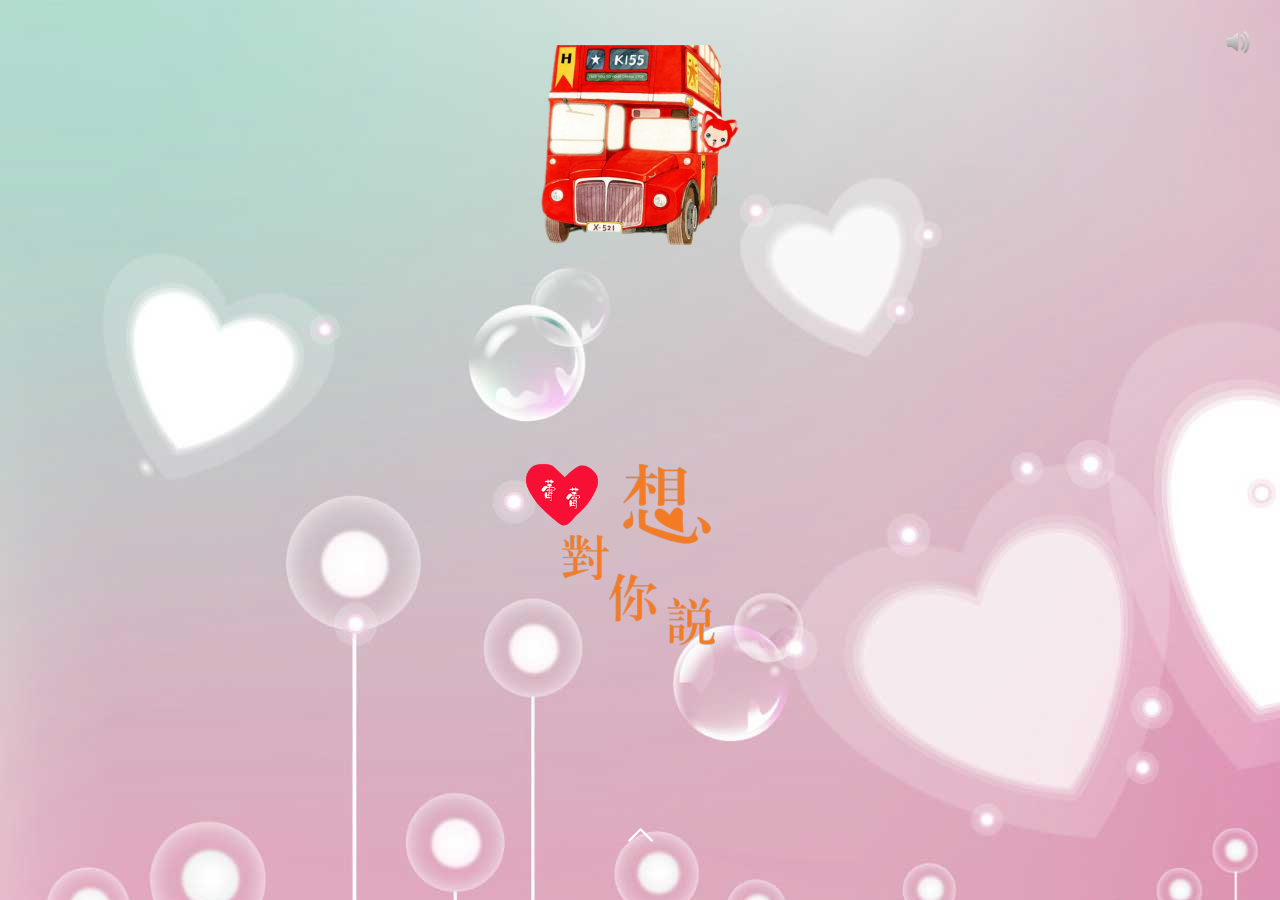
<file: index.html>
<!DOCTYPE html>
<html lang="zh-cn" class="no-js">
	<head>
		<meta http-equiv="Content-Type">
		<meta content="text/html; charset=utf-8">
		<meta charset="utf-8">
		<title>蕾蕾 I ❤ U</title>
		<meta name="viewport" content="initial-scale=1, maximum-scale=1, user-scalable=no">
		<meta name="format-detection" content="telephone=no">
		<meta name="format-detection" content="email=no">
		<link rel="stylesheet" type="text/css" href="css/reset.css" />
		<link rel="stylesheet" type="text/css" href="css/index.css" />
		<link rel="stylesheet" type="text/css" href="css/animations.css" />
		<script src="js/zepto.min.js"></script>
		<script src="js/touch.js"></script>
		<script src="js/music.js"></script>
		<script src="js/index.js"></script>
	</head>
	<body>
		<div>
			<div class="page page-1-1 page-current0 " >
				<div class="wrap">
					<img class="page-1-1-img pt-page-moveFromTop" src="img/page-1-1-img-1.png" />
					<img class="page-1-2-img pt-page-moveFromBottom" src="img/page-1-1-wz-1.png" />
					<img class="icon_up pt-page-moveIconUp" src="img/icon_up.png" />
				</div>
			</div>
			<div class="page page-2-1 hide">
				<div class="wrap">
					<img class="page-2-1-wz hide pt-page-moveFromRight" src="img/page-2-1-wz.png" />
					<img class="page-2-1-img hide pt-page-moveFromLeft" src="img/page-2-1-img.png" />
					<img class="icon_up hide pt-page-moveIconUp" src="img/icon_up.png" />
				</div>
			</div>

			<div class="page page-3-1 hide">
				<div class="wrap">
					<img class="page-3-1-wz hide pt-page-moveFromLeft" src="img/page-3-1-wz.png" />
					<img class="page-3-1-img hide pt-page-flipInTop" src="img/page-3-1-img.png" />
					<img class="page-3-2-wz hide pt-page-moveFromRight" src="img/page-3-2-wz.png" />
					<img class="icon_up hide pt-page-moveIconUp" src="img/icon_up.png" />
				</div>
			</div>
			<!-- page-4-1-wz -->
			<div class="page page-4-1 hide">
				<div class="wrap">
					<img class="page-4-1-wz hide pt-page-moveFromTop" src="img/page-4-1-wz.png" />
					<img class="img_people hide pt-page-moveFromBottom " src="img/page-4-1-img.png" />
					<img class="icon_up hide pt-page-moveIconUp" src="img/icon_up.png" />
				</div>
			</div>
			
			<div class="page page-5-1 hide">
				<div class="wrap">
					<img class="page-5-1-wz hide pt-page-moveFromLeft" src="img/page-5-1-wz.png" />
					<img class="img_people hide pt-page-moveFromRight" src="img/page-5-1-img.png" />
					<img class="icon_up hide pt-page-moveIconUp" src="img/icon_up.png" />
				</div>
			</div>
			<div class="page page-6-1 hide">
				<div class="wrap">
					<img class="page-6-1-img hide pt-page-flipInRight" src="img/page-6-1-img.png" />
					<img class="page-6-1-wz hide pt-page-flipInBottom " src="img/page-6-1-wz.png" />
					<img class="icon_up hide pt-page-moveIconUp" src="img/icon_up.png" />
				</div>
			</div>

			<div class="page page-7-1 hide">
				<div class="wrap">
					<img class="page-7-1-img hide  pt-page-flipInRight" src="img/page-7-1-img.png" />
					<img class="page-7-1-wz hide pt-page-flipInBottom " src="img/page-7-1-wz.png" />
					<img class="icon_up hide pt-page-moveIconUp" src="img/icon_up.png" />
				</div>
			</div>

			<div class="page page-8-1 hide">
				<div class="wrap">
					<img class="page-8-1-img hide pt-page-flipInRight" src="img/page-8-1-img.png" />
					<img class="page-8-1-wz hide pt-page-flipInBottom " src="img/page-8-1-wz.png" />
					<img class="icon_up hide pt-page-moveIconUp" src="img/icon_up.png" />
				</div>
			</div>

			<div class="page page-9-1 hide">
				<div class="wrap">
					<img class="page-9-1-wz hide pt-page-moveFromTop" src="img/page-9-1-wz.png" />
					<img class="page-9-1-img hide pt-page-moveFromBottom " src="img/page-9-1-img.png" />
					<img class="icon_up hide hide pt-page-moveIconUp" src="img/icon_up.png" />
				</div>
			</div>

			<div class="page page-10-1 hide"
				onClick="location.href='fireworks/index.html'"
				>
				<div class="wrap">
					<img class="page-10-1-img hide pt-page-moveCircle" src="img/page-10-1-img.png" />
					<img class="page-10-1-wz hide pt-page-flipInRight" src="img/page-10-1-wz.png" />
					<img class="page-10-2-wz hide pt-page-flipInBottom " src="img/page-10-3-wz.png"						 
					/>
				</div>
			</div>
		</div>
		<div class="play_music" onclick="SwitchPlayMusic()">
			<audio id="my_audio" src="http://other.web.ri01.sycdn.kuwo.cn/resource/n1/57/35/3405077354.mp3" autoplay="autoplay" loop="loop" preload="auto"></audio>
			<img id="img_play_music" class="img_play_music" src="img/play.png" />
			<img id="img_pause_music" class="img_pause_music hide" src="img/silent.png" />
		</div>
	</body>
</html>
</file>
<file: css/index.css>
body{
	
	width:100%;
	overflow:hidden;
	
}

.hide{ display:none;}

.page{
	width:100%;
	height:100%;
	position:absolute;
	font-size:100px;
	text-align:center;
}

.page .wrap{
	height:500px;
}

.page-1-1{ background:url("../img/bg-1.jpg")}
.page-2-1{ background:url("../img/bg-2.jpg")}
.page-3-1{ background:url("../img/bg-2.jpg")}
.page-4-1{ background:url("../img/bg-2.jpg")}
.page-5-1{ background:url("../img/bg-1.jpg")}
.page-6-1{ background:url("../img/bg-3.jpg")}
.page-7-1{ background:url("../img/bg-3.jpg")}
.page-8-1{ background:url("../img/bg-3.jpg")}
.page-9-1{ background:url("../img/bg-3.jpg")}
.page-10-1{ background:url("../img/bg-4.jpg")}

.play_music,.img_play_music,.img_pause_music{ 
	width:30px;
	position:absolute;
	right:2%;
	top:3%;
	z-index:5;
}

.img_content{
	height:auto;width:293px;
	position:absolute;
	left:50%;
	top:5%;
	margin-left:-146px;
}
.img_content2{
	height:auto;width:293px;
	position:absolute;
	left:50%;
	top:20%;
	margin-left:-146px;
}
.img_content3{
	height:auto;width:293px;
	position:absolute;
	left:50%;
	top:15%;
	margin-left:-146px;
}

p{
	width:293px;
	position:absolute;
	left:50%;
	top:70%;
	margin-left:-146px;
	z-index:1;
	font-size:1.5rem;
	color:#EC0205
}

.icon_left{	
	height:25px;width:auto;
	position:absolute;
	left:50%;
	top:92%;
	margin-left:-12px;
}
.icon_up{
	height:auto;width:25px;
	position:absolute;
	left:50%;
	top:92%;
	margin-left:-12px;
}
.icon_end{
	height:auto;width:50px;
	position:absolute;
	left:50%;
	top:92%;
	margin-left:-25px;
}

.img_wording {
	height:auto;width:158px;
	position:absolute;
	left:50%;
	top:2%;
	margin-left:-79px;
	z-index:2;
}
.img_circle {
	height:auto;width:240px;
	position:absolute;
	left:50%;
	top:28%;
	margin-left:-120px;
}
.img_people {
	height:auto;width:241px;
	position:absolute;
	left:50%;
	top:55%;
	margin-left:-120px;
}
.img_floating {
	height:auto;width:248px;
	position:absolute;
	left:50%;
	top:8%;
	margin-left:-110px;
}
.img_floating2 {
	height:auto;width:248px;
	position:absolute;
	left:50%;
	top:43%;
	margin-left:-124px;
}
.img_dot1 {
	height:auto;width:20px;
	position:absolute;
	left:50%;
	top:87%;
	margin-left:-10px;
}
.img_shadow {
	height:auto;width:169px;
	position:absolute;
	left:50%;
	top:80%;
	margin-left:-84px;
}

.page-current{
	z-index:1;
}

.page-1-1-img {
	height:auto;width:200px;
	position:absolute;
	left:50%;
	top:5%;
	margin-left:-100px;
}
.page-1-2-img {
	height:auto;width:220px;
	position:absolute;
	left:50%;
	top:50%;
	margin-left:-120px;
}
.page-1-1 h2 {
	width:100px;
	position:absolute;
	left:50%;
	bottom:0%;
	margin-left:-50px;
	z-index:1;
	font-size:0.75rem;
	color:white
}

.page-2-1-wz {
	height:auto;width:248px;
	position:absolute;
	left:45%;
	top:15%;
	margin-left:-79px;
	z-index:2;
}

.page-2-1-img {
	height:auto;width:241px;
	position:absolute;
	left:50%;
	top:45%;
	margin-left:-120px;
}

.page-3-1-img {
	height:auto;width:172px;
	position:absolute;
	left:50%;
	top:30%;
	margin-left:-55px;
}

.page-3-1-wz {
	height:auto;width:248px;
	position:absolute;
	left:45%;
	top:15%;
	margin-left:-79px;
	z-index:2;
}

.page-3-2-wz {
	height:auto;width:248px;
	position:absolute;
	left:45%;
	top:77%;
	margin-left:-79px;
	z-index:2;
}

.page-4-1-wz {
	height:auto;width:248px;
	position:absolute;
	left:45%;
	top:12%;
	margin-left:-79px;
	z-index:2;
}

.page-4-1 .img_people {
	height:auto;width:220px;
	position:absolute;
	left:45%;
	top:50%;
	margin-left:-80px;
}

.page-5-1-wz {
	height:auto;width:158px;
	position:absolute;
	left:35%;
	top:20%;
	margin-left:-79px;
	z-index:2;
}

.page-5-1 .img_people {
	height:auto;width:161px;
	position:absolute;
	left:65%;
	top:20%;
	margin-left:-80px;
}

.page-6-1-img {
	height:auto;width:220px;
	position:absolute;
	left:40%;
	top:10%;
	margin-left:-79px;
	z-index:2;
}

.page-6-1-wz {
	height:auto;width:350px;
	position:absolute;
	left:32%;
	top:50%;
	margin-left:-80px;
}

.page-7-1-img {
	height:auto;width:220px;
	position:absolute;
	left:40%;
	top:10%;
	margin-left:-79px;
	z-index:2;
}

.page-7-1-wz {
	height:auto;width:350px;
	position:absolute;
	left:32%;
	top:50%;
	margin-left:-80px;
}

.page-8-1-img {
	height:auto;width:220px;
	position:absolute;
	left:40%;
	top:10%;
	margin-left:-79px;
	z-index:2;
}

.page-8-1-wz {
	height:auto;width:350px;
	position:absolute;
	left:32%;
	top:50%;
	margin-left:-80px;
}

.page-9-1-wz {
	height:auto;width:320px;
	position:absolute;
	left:30%;
	top:12%;
	margin-left:-79px;
	z-ipage-10-1-wzndex:2;
}

.page-9-1-img {
	height:auto;width:299px;
	position:absolute;
	left:40%;
	top:37%;
	margin-left:-120px;
}

.page-10-1-wz {
	height:auto;width:320px;
	position:absolute;
	left:30%;
	top:10%;
	margin-left:-79px;
	z-index:2;
}

.page-10-2-wz {
	height:auto;width:320px;
	position:absolute;
	left:30%;
	top:72%;
	margin-left:-79px;
	z-index:2;
}

.page-10-1-img {
	height:auto;width:290px;
	position:absolute;
	left:40%;
	top:37%;
	margin-left:-120px;
}

p7{
	width:200px;
	position:absolute;
	left:50%;
	top:13%;
	margin-left:-100px;
	z-index:1;
	font-size:1.5rem;
	color:#EC0205
}
</file>
<file: css/animations.css>
/* animation sets */

/* move from / to  */

.pt-page-moveToLeft {
	-webkit-animation: moveToLeft .6s ease both;
	animation: moveToLeft .6s ease both;
}

.pt-page-moveFromLeft {
	-webkit-animation: moveFromLeft .6s ease both;
	animation: moveFromLeft .6s ease both;
}

.pt-page-moveToRight {
	-webkit-animation: moveToRight .6s ease both;
	animation: moveToRight .6s ease both;
}

.pt-page-moveFromRight {
	-webkit-animation: moveFromRight .6s ease both;
	animation: moveFromRight .6s ease both;
}

.pt-page-moveToTop {
	-webkit-animation: moveToTop .6s ease both;
	animation: moveToTop .6s ease both;
}

.pt-page-moveFromTop {
	-webkit-animation: moveFromTop .6s ease both;
	animation: moveFromTop .6s ease both;
}

.pt-page-moveToBottom {
	-webkit-animation: moveToBottom .6s ease both;
	animation: moveToBottom .6s ease both;
}

.pt-page-moveFromBottom {
	-webkit-animation: moveFromBottom .6s ease both;
	animation: moveFromBottom .6s ease both;
}

/* fade */

.pt-page-fade {
	-webkit-animation: fade .7s ease both;
	animation: fade .7s ease both;
}

/* move from / to and fade */

.pt-page-moveToLeftFade {
	-webkit-animation: moveToLeftFade .7s ease both;
	animation: moveToLeftFade .7s ease both;
}

.pt-page-moveFromLeftFade {
	-webkit-animation: moveFromLeftFade .7s ease both;
	animation: moveFromLeftFade .7s ease both;
}

.pt-page-moveToRightFade {
	-webkit-animation: moveToRightFade .7s ease both;
	animation: moveToRightFade .7s ease both;
}

.pt-page-moveFromRightFade {
	-webkit-animation: moveFromRightFade .7s ease both;
	animation: moveFromRightFade .7s ease both;
}

.pt-page-moveToTopFade {
	-webkit-animation: moveToTopFade .7s ease both;
	animation: moveToTopFade .7s ease both;
}

.pt-page-moveFromTopFade {
	-webkit-animation: moveFromTopFade .7s ease both;
	animation: moveFromTopFade .7s ease both;
}

.pt-page-moveToBottomFade {
	-webkit-animation: moveToBottomFade .7s ease both;
	animation: moveToBottomFade .7s ease both;
}

.pt-page-moveFromBottomFade {
	-webkit-animation: moveFromBottomFade .7s ease both;
	animation: moveFromBottomFade .7s ease both;
}

/* move to with different easing */

.pt-page-moveToLeftEasing {
	-webkit-animation: moveToLeft .7s ease-in-out both;
	animation: moveToLeft .7s ease-in-out both;
}
.pt-page-moveToRightEasing {
	-webkit-animation: moveToRight .7s ease-in-out both;
	animation: moveToRight .7s ease-in-out both;
}
.pt-page-moveToTopEasing {
	-webkit-animation: moveToTop .7s ease-in-out both;
	animation: moveToTop .7s ease-in-out both;
}
.pt-page-moveToBottomEasing {
	-webkit-animation: moveToBottom .7s ease-in-out both;
	animation: moveToBottom .7s ease-in-out both;
}

/*  iconUp & circle */
.pt-page-moveIconUp {
	-webkit-animation: moveIconUp ease 1.5s both infinite;
	animation: moveToBottom ease 1.5s both infinite;
}
.pt-page-moveIconLeft {
	-webkit-animation: moveIconLeft ease 1.5s both infinite;
	animation: moveToLeft ease 1.5s both infinite;
}
.pt-page-moveCircle {
	-webkit-animation: moveCircle ease-in-out 1.2s both;
	animation: moveCircle ease-in-out 1.2s both;
}


/********************************* keyframes **************************************/

/* move from / to  */

@-webkit-keyframes moveToLeft {
	from { }
	to { -webkit-transform: translateX(-100%); }
}
@keyframes moveToLeft {
	from { }
	to { -webkit-transform: translateX(-100%); transform: translateX(-100%); }
}

@-webkit-keyframes moveFromLeft {
	from { -webkit-transform: translateX(-100%); }
}
@keyframes moveFromLeft {
	from { -webkit-transform: translateX(-100%); transform: translateX(-100%); }
}

@-webkit-keyframes moveToRight { 
	from { }
	to { -webkit-transform: translateX(100%); }
}
@keyframes moveToRight { 
	from { }
	to { -webkit-transform: translateX(100%); transform: translateX(100%); }
}

@-webkit-keyframes moveFromRight {
	from { -webkit-transform: translateX(100%); }
}
@keyframes moveFromRight {
	from { -webkit-transform: translateX(100%); transform: translateX(100%); }
}

@-webkit-keyframes moveToTop {
	from { }
	to { -webkit-transform: translateY(-100%); }
}
@keyframes moveToTop {
	from { }
	to { -webkit-transform: translateY(-100%); transform: translateY(-100%); }
}

@-webkit-keyframes moveFromTop {
	from { -webkit-transform: translateY(-100%); }
}
@keyframes moveFromTop {
	from { -webkit-transform: translateY(-100%); transform: translateY(-100%); }
}

@-webkit-keyframes moveToBottom {
	from { }
	to { -webkit-transform: translateY(100%); }
}
@keyframes moveToBottom {
	from { }
	to { -webkit-transform: translateY(100%); transform: translateY(100%); }
}

@-webkit-keyframes moveFromBottom {
	from { -webkit-transform: translateY(100%); }
}
@keyframes moveFromBottom {
	from { -webkit-transform: translateY(100%); transform: translateY(100%); }
}

@-webkit-keyframes moveIconUp {
	0% { -webkit-transform: translateY(100%); opacity:0;}
	50% { -webkit-transform: translateY(0%); opacity:1;}
	100% { -webkit-transform: translateY(-100%); opacity:0;}
}
@keyframes moveIconUp {
	0% { -webkit-transform: translateY(100%); transform: translateY(100%); opacity:0;}
	50% { -webkit-transform: translateY(0%); transform: translateY(0%); opacity:1;}
	100% { -webkit-transform: translateY(-100%); transform: translateY(-100%); opacity:0;}
}
@-webkit-keyframes moveIconLeft {
	0% { -webkit-transform: translateX(100%); opacity:0;}
	50% { -webkit-transform: translateX(0%); opacity:1;}
	100% { -webkit-transform: translateX(-100%); opacity:0;}
}
@keyframes moveIconLeft {
	0% { -webkit-transform: translateX(100%); transform: translateX(100%); opacity:0;}
	50% { -webkit-transform: translateX(0%); transform: translateX(0%); opacity:1;}
	100% { -webkit-transform: translateX(-100%); transform: translateX(-100%); opacity:0;}
}

@-webkit-keyframes moveCircle {
	0% { -webkit-transform: translateY(-80%);-webkit-opacity:0.1;}
	5% { -webkit-transform: translateY(-80%);-webkit-opacity:0.3;}
	35% { -webkit-transform: translateY(10%);-webkit-opacity:1;}
	60% { -webkit-transform: translateY(-13%);}
	65% { -webkit-transform: translateY(-13%);}
	100% { -webkit-transform: translateY(0%);}
}

@keyframes moveCircle {
	0% { -webkit-transform: translateY(-80%);-webkit-opacity:0.1;
		transform: translateY(-80%);opacity:0.1;}
	5% { -webkit-transform: translateY(-80%);-webkit-opacity:0.3;
		transform: translateY(-80%);opacity:0.3;}
	35% { -webkit-transform: translateY(10%);-webkit-opacity:1;
		transform: translateY(10%);opacity:1;}
	60% { -webkit-transform: translateY(-13%);transform: translateY(-13%);}
	65% { -webkit-transform: translateY(-13%);transform: translateY(-13%);}
	100% { -webkit-transform: translateY(0%);transform: translateY(0%);}
}

/* fade */

@-webkit-keyframes fade {
	from { }
	to { opacity: 0.3; }
}
@keyframes fade {
	from { }
	to { opacity: 0.3; }
}

/* move from / to and fade */

@-webkit-keyframes moveToLeftFade {
	from { }
	to { opacity: 0.3; -webkit-transform: translateX(-100%); }
}
@keyframes moveToLeftFade {
	from { }
	to { opacity: 0.3; -webkit-transform: translateX(-100%); transform: translateX(-100%); }
}

@-webkit-keyframes moveFromLeftFade {
	from { opacity: 0.3; -webkit-transform: translateX(-100%); }
}
@keyframes moveFromLeftFade {
	from { opacity: 0.3; -webkit-transform: translateX(-100%); transform: translateX(-100%); }
}

@-webkit-keyframes moveToRightFade {
	from { }
	to { opacity: 0.3; -webkit-transform: translateX(100%); }
}
@keyframes moveToRightFade {
	from { }
	to { opacity: 0.3; -webkit-transform: translateX(100%); transform: translateX(100%); }
}

@-webkit-keyframes moveFromRightFade {
	from { opacity: 0.3; -webkit-transform: translateX(100%); }
}
@keyframes moveFromRightFade {
	from { opacity: 0.3; -webkit-transform: translateX(100%); transform: translateX(100%); }
}

@-webkit-keyframes moveToTopFade {
	from { }
	to { opacity: 0.3; -webkit-transform: translateY(-100%); }
}
@keyframes moveToTopFade {
	from { }
	to { opacity: 0.3; -webkit-transform: translateY(-100%); transform: translateY(-100%); }
}

@-webkit-keyframes moveFromTopFade {
	from { opacity: 0.3; -webkit-transform: translateY(-100%); }
}
@keyframes moveFromTopFade {
	from { opacity: 0.3; -webkit-transform: translateY(-100%); transform: translateY(-100%); }
}

@-webkit-keyframes moveToBottomFade {
	from { }
	to { opacity: 0.3; -webkit-transform: translateY(100%); }
}
@keyframes moveToBottomFade {
	from { }
	to { opacity: 0.3; -webkit-transform: translateY(100%); transform: translateY(100%); }
}

@-webkit-keyframes moveFromBottomFade {
	from { opacity: 0.3; -webkit-transform: translateY(100%); }
}
@keyframes moveFromBottomFade {
	from { opacity: 0.3; -webkit-transform: translateY(100%); transform: translateY(100%); }
}

/* scale and fade */

.pt-page-scaleDown {
	-webkit-animation: scaleDown .7s ease both;
	animation: scaleDown .7s ease both;
}

.pt-page-scaleUp {
	-webkit-animation: scaleUp .7s ease both;
	animation: scaleUp .7s ease both;
}

.pt-page-scaleUpDown {
	-webkit-animation: scaleUpDown .5s ease both;
	animation: scaleUpDown .5s ease both;
}

.pt-page-scaleDownUp {
	-webkit-animation: scaleDownUp .5s ease both;
	animation: scaleDownUp .5s ease both;
}

.pt-page-scaleDownCenter {
	-webkit-animation: scaleDownCenter .4s ease-in both;
	animation: scaleDownCenter .4s ease-in both;
}

.pt-page-scaleUpCenter {
	-webkit-animation: scaleUpCenter .4s ease-out both;
	animation: scaleUpCenter .4s ease-out both;
}

/********************************* keyframes **************************************/

/* scale and fade */

@-webkit-keyframes scaleDown {
	from { }
	to { opacity: 0; -webkit-transform: scale(.8); }
}
@keyframes scaleDown {
	from { }
	to { opacity: 0; -webkit-transform: scale(.8); transform: scale(.8); }
}

@-webkit-keyframes scaleUp {
	from { opacity: 0; -webkit-transform: scale(.8); }
}
@keyframes scaleUp {
	from { opacity: 0; -webkit-transform: scale(.8); transform: scale(.8); }
}

@-webkit-keyframes scaleUpDown {
	from { opacity: 0; -webkit-transform: scale(1.2); }
}
@keyframes scaleUpDown {
	from { opacity: 0; -webkit-transform: scale(1.2); transform: scale(1.2); }
}

@-webkit-keyframes scaleDownUp {
	from { }
	to { opacity: 0; -webkit-transform: scale(1.2); }
}
@keyframes scaleDownUp {
	from { }
	to { opacity: 0; -webkit-transform: scale(1.2); transform: scale(1.2); }
}

@-webkit-keyframes scaleDownCenter {
	from { }
	to { opacity: 0; -webkit-transform: scale(.7); }
}
@keyframes scaleDownCenter {
	from { }
	to { opacity: 0; -webkit-transform: scale(.7); transform: scale(.7); }
}

@-webkit-keyframes scaleUpCenter {
	from { opacity: 0; -webkit-transform: scale(.7); }
}
@keyframes scaleUpCenter {
	from { opacity: 0; -webkit-transform: scale(.7); transform: scale(.7); }
}

/* rotate sides first and scale */

.pt-page-rotateRightSideFirst {
	-webkit-transform-origin: 0% 50%;
	transform-origin: 0% 50%;
	-webkit-animation: rotateRightSideFirst .8s both ease-in;
	animation: rotateRightSideFirst .8s both ease-in;
}
.pt-page-rotateLeftSideFirst {
	-webkit-transform-origin: 100% 50%;
	transform-origin: 100% 50%;
	-webkit-animation: rotateLeftSideFirst .8s both ease-in;
	animation: rotateLeftSideFirst .8s both ease-in;
}
.pt-page-rotateTopSideFirst {
	-webkit-transform-origin: 50% 100%;
	transform-origin: 50% 100%;
	-webkit-animation: rotateTopSideFirst .8s both ease-in;
	animation: rotateTopSideFirst .8s both ease-in;
}
.pt-page-rotateBottomSideFirst {
	-webkit-transform-origin: 50% 0%;
	transform-origin: 50% 0%;
	-webkit-animation: rotateBottomSideFirst .8s both ease-in;
	animation: rotateBottomSideFirst .8s both ease-in;
}

/* flip */

.pt-page-flipOutRight {
	-webkit-transform-origin: 50% 50%;
	transform-origin: 50% 50%;
	-webkit-animation: flipOutRight .5s both ease-in;
	animation: flipOutRight .5s both ease-in;
}
.pt-page-flipInLeft {
	-webkit-transform-origin: 50% 50%;
	transform-origin: 50% 50%;
	-webkit-animation: flipInLeft .5s both ease-out;
	animation: flipInLeft .5s both ease-out;
}
.pt-page-flipOutLeft {
	-webkit-transform-origin: 50% 50%;
	transform-origin: 50% 50%;
	-webkit-animation: flipOutLeft .5s both ease-in;
	animation: flipOutLeft .5s both ease-in;
}
.pt-page-flipInRight {
	-webkit-transform-origin: 50% 50%;
	transform-origin: 50% 50%;
	-webkit-animation: flipInRight .5s both ease-out;
	animation: flipInRight .5s both ease-out;
}
.pt-page-flipOutTop {
	-webkit-transform-origin: 50% 50%;
	transform-origin: 50% 50%;
	-webkit-animation: flipOutTop .5s both ease-in;
	animation: flipOutTop .5s both ease-in;
}
.pt-page-flipInBottom {
	-webkit-transform-origin: 50% 50%;
	transform-origin: 50% 50%;
	-webkit-animation: flipInBottom .5s both ease-out;
	animation: flipInBottom .5s both ease-out;
}
.pt-page-flipOutBottom {
	-webkit-transform-origin: 50% 50%;
	transform-origin: 50% 50%;
	-webkit-animation: flipOutBottom .5s both ease-in;
	animation: flipOutBottom .5s both ease-in;
}
.pt-page-flipInTop {
	-webkit-transform-origin: 50% 50%;
	transform-origin: 50% 50%;
	-webkit-animation: flipInTop .5s both ease-out;
	animation: flipInTop .5s both ease-out;
}

/* rotate fall */

.pt-page-rotateFall {
	-webkit-transform-origin: 0% 0%;
	transform-origin: 0% 0%;
	-webkit-animation: rotateFall 1s both ease-in;
	animation: rotateFall 1s both ease-in;
}

/* rotate newspaper */
.pt-page-rotateOutNewspaper {
	-webkit-transform-origin: 50% 50%;
	transform-origin: 50% 50%;
	-webkit-animation: rotateOutNewspaper .5s both ease-in;
	animation: rotateOutNewspaper .5s both ease-in;
}
.pt-page-rotateInNewspaper {
	-webkit-transform-origin: 50% 50%;
	transform-origin: 50% 50%;
	-webkit-animation: rotateInNewspaper .5s both ease-out;
	animation: rotateInNewspaper .5s both ease-out;
}

/* push */
.pt-page-rotatePushLeft {
	-webkit-transform-origin: 0% 50%;
	transform-origin: 0% 50%;
	-webkit-animation: rotatePushLeft .8s both ease;
	animation: rotatePushLeft .8s both ease;
}
.pt-page-rotatePushRight {
	-webkit-transform-origin: 100% 50%;
	transform-origin: 100% 50%;
	-webkit-animation: rotatePushRight .8s both ease;
	animation: rotatePushRight .8s both ease;
}
.pt-page-rotatePushTop {
	-webkit-transform-origin: 50% 0%;
	transform-origin: 50% 0%;
	-webkit-animation: rotatePushTop .8s both ease;
	animation: rotatePushTop .8s both ease;
}
.pt-page-rotatePushBottom {
	-webkit-transform-origin: 50% 100%;
	transform-origin: 50% 100%;
	-webkit-animation: rotatePushBottom .8s both ease;
	animation: rotatePushBottom .8s both ease;
}

/* pull */
.pt-page-rotatePullRight {
	-webkit-transform-origin: 100% 50%;
	transform-origin: 100% 50%;
	-webkit-animation: rotatePullRight .5s both ease;
	animation: rotatePullRight .5s both ease;
}
.pt-page-rotatePullLeft {
	-webkit-transform-origin: 0% 50%;
	transform-origin: 0% 50%;
	-webkit-animation: rotatePullLeft .5s both ease;
	animation: rotatePullLeft .5s both ease;
}
.pt-page-rotatePullTop {
	-webkit-transform-origin: 50% 0%;
	transform-origin: 50% 0%;
	-webkit-animation: rotatePullTop .5s both ease;
	animation: rotatePullTop .5s both ease;
}
.pt-page-rotatePullBottom {
	-webkit-transform-origin: 50% 100%;
	transform-origin: 50% 100%;
	-webkit-animation: rotatePullBottom .5s both ease;
	animation: rotatePullBottom .5s both ease;
}

/* fold */
.pt-page-rotateFoldRight {
	-webkit-transform-origin: 0% 50%;
	transform-origin: 0% 50%;
	-webkit-animation: rotateFoldRight .7s both ease;
	animation: rotateFoldRight .7s both ease;
}
.pt-page-rotateFoldLeft {
	-webkit-transform-origin: 100% 50%;
	transform-origin: 100% 50%;
	-webkit-animation: rotateFoldLeft .7s both ease;
	animation: rotateFoldLeft .7s both ease;
}
.pt-page-rotateFoldTop {
	-webkit-transform-origin: 50% 100%;
	transform-origin: 50% 100%;
	-webkit-animation: rotateFoldTop .7s both ease;
	animation: rotateFoldTop .7s both ease;
}
.pt-page-rotateFoldBottom {
	-webkit-transform-origin: 50% 0%;
	transform-origin: 50% 0%;
	-webkit-animation: rotateFoldBottom .7s both ease;
	animation: rotateFoldBottom .7s both ease;
}

/* unfold */
.pt-page-rotateUnfoldLeft {
	-webkit-transform-origin: 100% 50%;
	transform-origin: 100% 50%;
	-webkit-animation: rotateUnfoldLeft .7s both ease;
	animation: rotateUnfoldLeft .7s both ease;
}
.pt-page-rotateUnfoldRight {
	-webkit-transform-origin: 0% 50%;
	transform-origin: 0% 50%;
	-webkit-animation: rotateUnfoldRight .7s both ease;
	animation: rotateUnfoldRight .7s both ease;
}
.pt-page-rotateUnfoldTop {
	-webkit-transform-origin: 50% 100%;
	transform-origin: 50% 100%;
	-webkit-animation: rotateUnfoldTop .7s both ease;
	animation: rotateUnfoldTop .7s both ease;
}
.pt-page-rotateUnfoldBottom {
	-webkit-transform-origin: 50% 0%;
	transform-origin: 50% 0%;
	-webkit-animation: rotateUnfoldBottom .7s both ease;
	animation: rotateUnfoldBottom .7s both ease;
}

/* room walls */
.pt-page-rotateRoomLeftOut {
	-webkit-transform-origin: 100% 50%;
	transform-origin: 100% 50%;
	-webkit-animation: rotateRoomLeftOut .8s both ease;
	animation: rotateRoomLeftOut .8s both ease;
}
.pt-page-rotateRoomLeftIn {
	-webkit-transform-origin: 0% 50%;
	transform-origin: 0% 50%;
	-webkit-animation: rotateRoomLeftIn .8s both ease;
	animation: rotateRoomLeftIn .8s both ease;
}
.pt-page-rotateRoomRightOut {
	-webkit-transform-origin: 0% 50%;
	transform-origin: 0% 50%;
	-webkit-animation: rotateRoomRightOut .8s both ease;
	animation: rotateRoomRightOut .8s both ease;
}
.pt-page-rotateRoomRightIn {
	-webkit-transform-origin: 100% 50%;
	transform-origin: 100% 50%;
	-webkit-animation: rotateRoomRightIn .8s both ease;
	animation: rotateRoomRightIn .8s both ease;
}
.pt-page-rotateRoomTopOut {
	-webkit-transform-origin: 50% 100%;
	transform-origin: 50% 100%;
	-webkit-animation: rotateRoomTopOut .8s both ease;
	animation: rotateRoomTopOut .8s both ease;
}
.pt-page-rotateRoomTopIn {
	-webkit-transform-origin: 50% 0%;
	transform-origin: 50% 0%;
	-webkit-animation: rotateRoomTopIn .8s both ease;
	animation: rotateRoomTopIn .8s both ease;
}
.pt-page-rotateRoomBottomOut {
	-webkit-transform-origin: 50% 0%;
	transform-origin: 50% 0%;
	-webkit-animation: rotateRoomBottomOut .8s both ease;
	animation: rotateRoomBottomOut .8s both ease;
}
.pt-page-rotateRoomBottomIn {
	-webkit-transform-origin: 50% 100%;
	transform-origin: 50% 100%;
	-webkit-animation: rotateRoomBottomIn .8s both ease;
	animation: rotateRoomBottomIn .8s both ease;
}

/* cube */
.pt-page-rotateCubeLeftOut {
	-webkit-transform-origin: 100% 50%;
	transform-origin: 100% 50%;
	-webkit-animation: rotateCubeLeftOut .6s both ease-in;
	animation: rotateCubeLeftOut .6s both ease-in;
}
.pt-page-rotateCubeLeftIn {
	-webkit-transform-origin: 0% 50%;
	transform-origin: 0% 50%;
	-webkit-animation: rotateCubeLeftIn .6s both ease-in;
	animation: rotateCubeLeftIn .6s both ease-in;
}
.pt-page-rotateCubeRightOut {
	-webkit-transform-origin: 0% 50%;
	transform-origin: 0% 50%;
	-webkit-animation: rotateCubeRightOut .6s both ease-in;
	animation: rotateCubeRightOut .6s both ease-in;
}
.pt-page-rotateCubeRightIn {
	-webkit-transform-origin: 100% 50%;
	transform-origin: 100% 50%;
	-webkit-animation: rotateCubeRightIn .6s both ease-in;
	animation: rotateCubeRightIn .6s both ease-in;
}
.pt-page-rotateCubeTopOut {
	-webkit-transform-origin: 50% 100%;
	transform-origin: 50% 100%;
	-webkit-animation: rotateCubeTopOut .6s both ease-in;
	animation: rotateCubeTopOut .6s both ease-in;
}
.pt-page-rotateCubeTopIn {
	-webkit-transform-origin: 50% 0%;
	transform-origin: 50% 0%;
	-webkit-animation: rotateCubeTopIn .6s both ease-in;
	animation: rotateCubeTopIn .6s both ease-in;
}
.pt-page-rotateCubeBottomOut {
	-webkit-transform-origin: 50% 0%;
	transform-origin: 50% 0%;
	-webkit-animation: rotateCubeBottomOut .6s both ease-in;
	animation: rotateCubeBottomOut .6s both ease-in;
}
.pt-page-rotateCubeBottomIn {
	-webkit-transform-origin: 50% 100%;
	transform-origin: 50% 100%;
	-webkit-animation: rotateCubeBottomIn .6s both ease-in;
	animation: rotateCubeBottomIn .6s both ease-in;
}

/* carousel */
.pt-page-rotateCarouselLeftOut {
	-webkit-transform-origin: 100% 50%;
	transform-origin: 100% 50%;
	-webkit-animation: rotateCarouselLeftOut .8s both ease;
	animation: rotateCarouselLeftOut .8s both ease;
}
.pt-page-rotateCarouselLeftIn {
	-webkit-transform-origin: 0% 50%;
	transform-origin: 0% 50%;
	-webkit-animation: rotateCarouselLeftIn .8s both ease;
	animation: rotateCarouselLeftIn .8s both ease;
}
.pt-page-rotateCarouselRightOut {
	-webkit-transform-origin: 0% 50%;
	transform-origin: 0% 50%;
	-webkit-animation: rotateCarouselRightOut .8s both ease;
	animation: rotateCarouselRightOut .8s both ease;
}
.pt-page-rotateCarouselRightIn {
	-webkit-transform-origin: 100% 50%;
	transform-origin: 100% 50%;
	-webkit-animation: rotateCarouselRightIn .8s both ease;
	animation: rotateCarouselRightIn .8s both ease;
}
.pt-page-rotateCarouselTopOut {
	-webkit-transform-origin: 50% 100%;
	transform-origin: 50% 100%;
	-webkit-animation: rotateCarouselTopOut .8s both ease;
	animation: rotateCarouselTopOut .8s both ease;
}
.pt-page-rotateCarouselTopIn {
	-webkit-transform-origin: 50% 0%;
	transform-origin: 50% 0%;
	-webkit-animation: rotateCarouselTopIn .8s both ease;
	animation: rotateCarouselTopIn .8s both ease;
}
.pt-page-rotateCarouselBottomOut {
	-webkit-transform-origin: 50% 0%;
	transform-origin: 50% 0%;
	-webkit-animation: rotateCarouselBottomOut .8s both ease;
	animation: rotateCarouselBottomOut .8s both ease;
}
.pt-page-rotateCarouselBottomIn {
	-webkit-transform-origin: 50% 100%;
	transform-origin: 50% 100%;
	-webkit-animation: rotateCarouselBottomIn .8s both ease;
	animation: rotateCarouselBottomIn .8s both ease;
}

/* sides */
.pt-page-rotateSidesOut {
	-webkit-transform-origin: -50% 50%;
	transform-origin: -50% 50%;
	-webkit-animation: rotateSidesOut .5s both ease-in;
	animation: rotateSidesOut .5s both ease-in;
}
.pt-page-rotateSidesIn {
	-webkit-transform-origin: 150% 50%;
	transform-origin: 150% 50%;
	-webkit-animation: rotateSidesIn .5s both ease-out;
	animation: rotateSidesIn .5s both ease-out;
}

/* slide */
.pt-page-rotateSlideOut {
	-webkit-animation: rotateSlideOut 1s both ease;
	animation: rotateSlideOut 1s both ease;
}
.pt-page-rotateSlideIn {
	-webkit-animation: rotateSlideIn 1s both ease;
	animation: rotateSlideIn 1s both ease;
}

/********************************* keyframes **************************************/

/* rotate sides first and scale */

@-webkit-keyframes rotateRightSideFirst {
	0% { }
	40% { -webkit-transform: rotateY(15deg); opacity: .8; -webkit-animation-timing-function: ease-out; }
	100% { -webkit-transform: scale(0.8) translateZ(-200px); opacity:0; }
}
@keyframes rotateRightSideFirst {
	0% { }
	40% { -webkit-transform: rotateY(15deg); transform: rotateY(15deg); opacity: .8; -webkit-animation-timing-function: ease-out; animation-timing-function: ease-out; }
	100% { -webkit-transform: scale(0.8) translateZ(-200px); transform: scale(0.8) translateZ(-200px); opacity:0; }
}

@-webkit-keyframes rotateLeftSideFirst {
	0% { }
	40% { -webkit-transform: rotateY(-15deg); opacity: .8; -webkit-animation-timing-function: ease-out; }
	100% { -webkit-transform: scale(0.8) translateZ(-200px); opacity:0; }
}
@keyframes rotateLeftSideFirst {
	0% { }
	40% { -webkit-transform: rotateY(-15deg); transform: rotateY(-15deg); opacity: .8; -webkit-animation-timing-function: ease-out; animation-timing-function: ease-out; }
	100% { -webkit-transform: scale(0.8) translateZ(-200px); transform: scale(0.8) translateZ(-200px); opacity:0; }
}

@-webkit-keyframes rotateTopSideFirst {
	0% { }
	40% { -webkit-transform: rotateX(15deg); opacity: .8; -webkit-animation-timing-function: ease-out; }
	100% { -webkit-transform: scale(0.8) translateZ(-200px); opacity:0; }
}
@keyframes rotateTopSideFirst {
	0% { }
	40% { -webkit-transform: rotateX(15deg); transform: rotateX(15deg); opacity: .8; -webkit-animation-timing-function: ease-out; animation-timing-function: ease-out; }
	100% { -webkit-transform: scale(0.8) translateZ(-200px); transform: scale(0.8) translateZ(-200px); opacity:0; }
}

@-webkit-keyframes rotateBottomSideFirst {
	0% { }
	40% { -webkit-transform: rotateX(-15deg); opacity: .8; -webkit-animation-timing-function: ease-out; }
	100% { -webkit-transform: scale(0.8) translateZ(-200px); opacity:0; }
}
@keyframes rotateBottomSideFirst {
	0% { }
	40% { -webkit-transform: rotateX(-15deg); transform: rotateX(-15deg); opacity: .8; -webkit-animation-timing-function: ease-out; animation-timing-function: ease-out; }
	100% { -webkit-transform: scale(0.8) translateZ(-200px); transform: scale(0.8) translateZ(-200px); opacity:0; }
}

/* flip */

@-webkit-keyframes flipOutRight {
	from { }
	to { -webkit-transform: translateZ(-1000px) rotateY(90deg); opacity: 0.2; }
}
@keyframes flipOutRight {
	from { }
	to { -webkit-transform: translateZ(-1000px) rotateY(90deg); transform: translateZ(-1000px) rotateY(90deg); opacity: 0.2; }
}

@-webkit-keyframes flipInLeft {
	from { -webkit-transform: translateZ(-1000px) rotateY(-90deg); opacity: 0.2; }
}
@keyframes flipInLeft {
	from { -webkit-transform: translateZ(-1000px) rotateY(-90deg); transform: translateZ(-1000px) rotateY(-90deg); opacity: 0.2; }
}

@-webkit-keyframes flipOutLeft {
	from { }
	to { -webkit-transform: translateZ(-1000px) rotateY(-90deg); opacity: 0.2; }
}
@keyframes flipOutLeft {
	from { }
	to { -webkit-transform: translateZ(-1000px) rotateY(-90deg); transform: translateZ(-1000px) rotateY(-90deg); opacity: 0.2; }
}

@-webkit-keyframes flipInRight {
	from { -webkit-transform: translateZ(-1000px) rotateY(90deg); opacity: 0.2; }
}
@keyframes flipInRight {
	from { -webkit-transform: translateZ(-1000px) rotateY(90deg); transform: translateZ(-1000px) rotateY(90deg); opacity: 0.2; }
}

@-webkit-keyframes flipOutTop {
	from { }
	to { -webkit-transform: translateZ(-1000px) rotateX(90deg); opacity: 0.2; }
}
@keyframes flipOutTop {
	from { }
	to { -webkit-transform: translateZ(-1000px) rotateX(90deg); transform: translateZ(-1000px) rotateX(90deg); opacity: 0.2; }
}

@-webkit-keyframes flipInBottom {
	from { -webkit-transform: translateZ(-1000px) rotateX(-90deg); opacity: 0.2; }
}
@keyframes flipInBottom {
	from { -webkit-transform: translateZ(-1000px) rotateX(-90deg); transform: translateZ(-1000px) rotateX(-90deg); opacity: 0.2; }
}

@-webkit-keyframes flipOutBottom {
	from { }
	to { -webkit-transform: translateZ(-1000px) rotateX(-90deg); opacity: 0.2; }
}
@keyframes flipOutBottom {
	from { }
	to { -webkit-transform: translateZ(-1000px) rotateX(-90deg); transform: translateZ(-1000px) rotateX(-90deg); opacity: 0.2; }
}

@-webkit-keyframes flipInTop {
	from { -webkit-transform: translateZ(-1000px) rotateX(90deg); opacity: 0.2; }
}
@keyframes flipInTop {
	from { -webkit-transform: translateZ(-1000px) rotateX(90deg); transform: translateZ(-1000px) rotateX(90deg); opacity: 0.2; }
}

/* fall */

@-webkit-keyframes rotateFall {
	0% { -webkit-transform: rotateZ(0deg); }
	20% { -webkit-transform: rotateZ(10deg); -webkit-animation-timing-function: ease-out; }
	40% { -webkit-transform: rotateZ(17deg); }
	60% { -webkit-transform: rotateZ(16deg); }
	100% { -webkit-transform: translateY(100%) rotateZ(17deg); }
}
@keyframes rotateFall {
	0% { -webkit-transform: rotateZ(0deg); transform: rotateZ(0deg); }
	20% { -webkit-transform: rotateZ(10deg); transform: rotateZ(10deg); -webkit-animation-timing-function: ease-out; animation-timing-function: ease-out; }
	40% { -webkit-transform: rotateZ(17deg); transform: rotateZ(17deg); }
	60% { -webkit-transform: rotateZ(16deg); transform: rotateZ(16deg); }
	100% { -webkit-transform: translateY(100%) rotateZ(17deg); transform: translateY(100%) rotateZ(17deg); }
}

/* newspaper */

@-webkit-keyframes rotateOutNewspaper {
	from { }
	to { -webkit-transform: translateZ(-3000px) rotateZ(360deg); opacity: 0; }
}
@keyframes rotateOutNewspaper {
	from { }
	to { -webkit-transform: translateZ(-3000px) rotateZ(360deg); transform: translateZ(-3000px) rotateZ(360deg); opacity: 0; }
}

@-webkit-keyframes rotateInNewspaper {
	from { -webkit-transform: translateZ(-3000px) rotateZ(-360deg); opacity: 0; }
}
@keyframes rotateInNewspaper {
	from { -webkit-transform: translateZ(-3000px) rotateZ(-360deg); transform: translateZ(-3000px) rotateZ(-360deg); opacity: 0; }
}

/* push */

@-webkit-keyframes rotatePushLeft {
	from { }
	to { opacity: 0; -webkit-transform: rotateY(90deg); }
}
@keyframes rotatePushLeft {
	from { }
	to { opacity: 0; -webkit-transform: rotateY(90deg); transform: rotateY(90deg); }
}

@-webkit-keyframes rotatePushRight {
	from { }
	to { opacity: 0; -webkit-transform: rotateY(-90deg); }
}
@keyframes rotatePushRight {
	from { }
	to { opacity: 0; -webkit-transform: rotateY(-90deg); transform: rotateY(-90deg); }
}

@-webkit-keyframes rotatePushTop {
	from { }
	to { opacity: 0; -webkit-transform: rotateX(-90deg); }
}
@keyframes rotatePushTop {
	from { }
	to { opacity: 0; -webkit-transform: rotateX(-90deg); transform: rotateX(-90deg); }
}

@-webkit-keyframes rotatePushBottom {
	from { }
	to { opacity: 0; -webkit-transform: rotateX(90deg); }
}
@keyframes rotatePushBottom {
	from { }
	to { opacity: 0; -webkit-transform: rotateX(90deg); transform: rotateX(90deg); }
}

/* pull */

@-webkit-keyframes rotatePullRight {
	from { opacity: 0; -webkit-transform: rotateY(-90deg); }
}
@keyframes rotatePullRight {
	from { opacity: 0; -webkit-transform: rotateY(-90deg); transform: rotateY(-90deg); }
}

@-webkit-keyframes rotatePullLeft {
	from { opacity: 0; -webkit-transform: rotateY(90deg); }
}
@keyframes rotatePullLeft {
	from { opacity: 0; -webkit-transform: rotateY(90deg); transform: rotateY(90deg); }
}

@-webkit-keyframes rotatePullTop {
	from { opacity: 0; -webkit-transform: rotateX(-90deg); }
}
@keyframes rotatePullTop {
	from { opacity: 0; -webkit-transform: rotateX(-90deg); transform: rotateX(-90deg); }
}

@-webkit-keyframes rotatePullBottom {
	from { opacity: 0; -webkit-transform: rotateX(90deg); }
}
@keyframes rotatePullBottom {
	from { opacity: 0; -webkit-transform: rotateX(90deg); transform: rotateX(90deg); }
}

/* fold */

@-webkit-keyframes rotateFoldRight {
	from { }
	to { opacity: 0; -webkit-transform: translateX(100%) rotateY(90deg); }
}
@keyframes rotateFoldRight {
	from { }
	to { opacity: 0; -webkit-transform: translateX(100%) rotateY(90deg); transform: translateX(100%) rotateY(90deg); }
}

@-webkit-keyframes rotateFoldLeft {
	from { }
	to { opacity: 0; -webkit-transform: translateX(-100%) rotateY(-90deg); }
}
@keyframes rotateFoldLeft {
	from { }
	to { opacity: 0; -webkit-transform: translateX(-100%) rotateY(-90deg); transform: translateX(-100%) rotateY(-90deg); }
}

@-webkit-keyframes rotateFoldTop {
	from { }
	to { opacity: 0; -webkit-transform: translateY(-100%) rotateX(90deg); }
}
@keyframes rotateFoldTop {
	from { }
	to { opacity: 0; -webkit-transform: translateY(-100%) rotateX(90deg); transform: translateY(-100%) rotateX(90deg); }
}

@-webkit-keyframes rotateFoldBottom {
	from { }
	to { opacity: 0; -webkit-transform: translateY(100%) rotateX(-90deg); }
}
@keyframes rotateFoldBottom {
	from { }
	to { opacity: 0; -webkit-transform: translateY(100%) rotateX(-90deg); transform: translateY(100%) rotateX(-90deg); }
}

/* unfold */

@-webkit-keyframes rotateUnfoldLeft {
	from { opacity: 0; -webkit-transform: translateX(-100%) rotateY(-90deg); }
}
@keyframes rotateUnfoldLeft {
	from { opacity: 0; -webkit-transform: translateX(-100%) rotateY(-90deg); transform: translateX(-100%) rotateY(-90deg); }
}

@-webkit-keyframes rotateUnfoldRight {
	from { opacity: 0; -webkit-transform: translateX(100%) rotateY(90deg); }
}
@keyframes rotateUnfoldRight {
	from { opacity: 0; -webkit-transform: translateX(100%) rotateY(90deg); transform: translateX(100%) rotateY(90deg); }
}

@-webkit-keyframes rotateUnfoldTop {
	from { opacity: 0; -webkit-transform: translateY(-100%) rotateX(90deg); }
}
@keyframes rotateUnfoldTop {
	from { opacity: 0; -webkit-transform: translateY(-100%) rotateX(90deg); transform: translateY(-100%) rotateX(90deg); }
}

@-webkit-keyframes rotateUnfoldBottom {
	from { opacity: 0; -webkit-transform: translateY(100%) rotateX(-90deg); }
}
@keyframes rotateUnfoldBottom {
	from { opacity: 0; -webkit-transform: translateY(100%) rotateX(-90deg); transform: translateY(100%) rotateX(-90deg); }
}

/* room walls */

@-webkit-keyframes rotateRoomLeftOut {
	from { }
	to { opacity: .3; -webkit-transform: translateX(-100%) rotateY(90deg); }
}
@keyframes rotateRoomLeftOut {
	from { }
	to { opacity: .3; -webkit-transform: translateX(-100%) rotateY(90deg); transform: translateX(-100%) rotateY(90deg); }
}

@-webkit-keyframes rotateRoomLeftIn {
	from { opacity: .3; -webkit-transform: translateX(100%) rotateY(-90deg); }
}
@keyframes rotateRoomLeftIn {
	from { opacity: .3; -webkit-transform: translateX(100%) rotateY(-90deg); transform: translateX(100%) rotateY(-90deg); }
}

@-webkit-keyframes rotateRoomRightOut {
	from { }
	to { opacity: .3; -webkit-transform: translateX(100%) rotateY(-90deg); }
}
@keyframes rotateRoomRightOut {
	from { }
	to { opacity: .3; -webkit-transform: translateX(100%) rotateY(-90deg); transform: translateX(100%) rotateY(-90deg); }
}

@-webkit-keyframes rotateRoomRightIn {
	from { opacity: .3; -webkit-transform: translateX(-100%) rotateY(90deg); }
}
@keyframes rotateRoomRightIn {
	from { opacity: .3; -webkit-transform: translateX(-100%) rotateY(90deg); transform: translateX(-100%) rotateY(90deg); }
}

@-webkit-keyframes rotateRoomTopOut {
	from { }
	to { opacity: .3; -webkit-transform: translateY(-100%) rotateX(-90deg); }
}
@keyframes rotateRoomTopOut {
	from { }
	to { opacity: .3; -webkit-transform: translateY(-100%) rotateX(-90deg); transform: translateY(-100%) rotateX(-90deg); }
}

@-webkit-keyframes rotateRoomTopIn {
	from { opacity: .3; -webkit-transform: translateY(100%) rotateX(90deg); }
}
@keyframes rotateRoomTopIn {
	from { opacity: .3; -webkit-transform: translateY(100%) rotateX(90deg); transform: translateY(100%) rotateX(90deg); }
}

@-webkit-keyframes rotateRoomBottomOut {
	from { }
	to { opacity: .3; -webkit-transform: translateY(100%) rotateX(90deg); }
}
@keyframes rotateRoomBottomOut {
	from { }
	to { opacity: .3; -webkit-transform: translateY(100%) rotateX(90deg); transform: translateY(100%) rotateX(90deg); }
}

@-webkit-keyframes rotateRoomBottomIn {
	from { opacity: .3; -webkit-transform: translateY(-100%) rotateX(-90deg); }
}
@keyframes rotateRoomBottomIn {
	from { opacity: .3; -webkit-transform: translateY(-100%) rotateX(-90deg); transform: translateY(-100%) rotateX(-90deg); }
}

/* cube */

@-webkit-keyframes rotateCubeLeftOut {
	0% { }
	50% { -webkit-animation-timing-function: ease-out;  -webkit-transform: translateX(-50%) translateZ(-200px) rotateY(-45deg); }
	100% { opacity: .3; -webkit-transform: translateX(-100%) rotateY(-90deg); }
}
@keyframes rotateCubeLeftOut {
	0% { }
	50% { -webkit-animation-timing-function: ease-out; animation-timing-function: ease-out;  -webkit-transform: translateX(-50%) translateZ(-200px) rotateY(-45deg);  transform: translateX(-50%) translateZ(-200px) rotateY(-45deg); }
	100% { opacity: .3; -webkit-transform: translateX(-100%) rotateY(-90deg); transform: translateX(-100%) rotateY(-90deg); }
}

@-webkit-keyframes rotateCubeLeftIn {
	0% { opacity: .3; -webkit-transform: translateX(100%) rotateY(90deg); }
	50% { -webkit-animation-timing-function: ease-out;  -webkit-transform: translateX(50%) translateZ(-200px) rotateY(45deg); }
}
@keyframes rotateCubeLeftIn {
	0% { opacity: .3; -webkit-transform: translateX(100%) rotateY(90deg); transform: translateX(100%) rotateY(90deg); }
	50% { -webkit-animation-timing-function: ease-out; animation-timing-function: ease-out;  -webkit-transform: translateX(50%) translateZ(-200px) rotateY(45deg);  transform: translateX(50%) translateZ(-200px) rotateY(45deg); }
}

@-webkit-keyframes rotateCubeRightOut {
	0% { }
	50% { -webkit-animation-timing-function: ease-out; -webkit-transform: translateX(50%) translateZ(-200px) rotateY(45deg); }
	100% { opacity: .3; -webkit-transform: translateX(100%) rotateY(90deg); }
}
@keyframes rotateCubeRightOut {
	0% { }
	50% { -webkit-animation-timing-function: ease-out; animation-timing-function: ease-out; -webkit-transform: translateX(50%) translateZ(-200px) rotateY(45deg); transform: translateX(50%) translateZ(-200px) rotateY(45deg); }
	100% { opacity: .3; -webkit-transform: translateX(100%) rotateY(90deg); transform: translateX(100%) rotateY(90deg); }
}

@-webkit-keyframes rotateCubeRightIn {
	0% { opacity: .3; -webkit-transform: translateX(-100%) rotateY(-90deg); }
	50% { -webkit-animation-timing-function: ease-out; -webkit-transform: translateX(-50%) translateZ(-200px) rotateY(-45deg); }
}
@keyframes rotateCubeRightIn {
	0% { opacity: .3; -webkit-transform: translateX(-100%) rotateY(-90deg); transform: translateX(-100%) rotateY(-90deg); }
	50% { -webkit-animation-timing-function: ease-out; animation-timing-function: ease-out; -webkit-transform: translateX(-50%) translateZ(-200px) rotateY(-45deg); transform: translateX(-50%) translateZ(-200px) rotateY(-45deg); }
}

@-webkit-keyframes rotateCubeTopOut {
	0% { }
	50% { -webkit-animation-timing-function: ease-out; -webkit-transform: translateY(-50%) translateZ(-200px) rotateX(45deg); }
	100% { opacity: .3; -webkit-transform: translateY(-100%) rotateX(90deg); }
}
@keyframes rotateCubeTopOut {
	0% {}
	50% { -webkit-animation-timing-function: ease-out; animation-timing-function: ease-out; -webkit-transform: translateY(-50%) translateZ(-200px) rotateX(45deg); transform: translateY(-50%) translateZ(-200px) rotateX(45deg); }
	100% { opacity: .3; -webkit-transform: translateY(-100%) rotateX(90deg); transform: translateY(-100%) rotateX(90deg); }
}

@-webkit-keyframes rotateCubeTopIn {
	0% { opacity: .3; -webkit-transform: translateY(100%) rotateX(-90deg); }
	50% { -webkit-animation-timing-function: ease-out; -webkit-transform: translateY(50%) translateZ(-200px) rotateX(-45deg); }
}
@keyframes rotateCubeTopIn {
	0% { opacity: .3; -webkit-transform: translateY(100%) rotateX(-90deg); transform: translateY(100%) rotateX(-90deg); }
	50% { -webkit-animation-timing-function: ease-out; animation-timing-function: ease-out; -webkit-transform: translateY(50%) translateZ(-200px) rotateX(-45deg); transform: translateY(50%) translateZ(-200px) rotateX(-45deg); }
}

@-webkit-keyframes rotateCubeBottomOut {
	0% { }
	50% { -webkit-animation-timing-function: ease-out; -webkit-transform: translateY(50%) translateZ(-200px) rotateX(-45deg); }
	100% { opacity: .3; -webkit-transform: translateY(100%) rotateX(-90deg); }
}
@keyframes rotateCubeBottomOut {
	0% { }
	50% { -webkit-animation-timing-function: ease-out; animation-timing-function: ease-out; -webkit-transform: translateY(50%) translateZ(-200px) rotateX(-45deg); transform: translateY(50%) translateZ(-200px) rotateX(-45deg); }
	100% { opacity: .3; -webkit-transform: translateY(100%) rotateX(-90deg); transform: translateY(100%) rotateX(-90deg); }
}

@-webkit-keyframes rotateCubeBottomIn {
	0% { opacity: .3; -webkit-transform: translateY(-100%) rotateX(90deg); }
	50% { -webkit-animation-timing-function: ease-out; -webkit-transform: translateY(-50%) translateZ(-200px) rotateX(45deg); }
}
@keyframes rotateCubeBottomIn {
	0% { opacity: .3; -webkit-transform: translateY(-100%) rotateX(90deg); transform: translateY(-100%) rotateX(90deg); }
	50% { -webkit-animation-timing-function: ease-out; animation-timing-function: ease-out; -webkit-transform: translateY(-50%) translateZ(-200px) rotateX(45deg); transform: translateY(-50%) translateZ(-200px) rotateX(45deg); }
}

/* carousel */

@-webkit-keyframes rotateCarouselLeftOut {
	from { }
	to { opacity: .3; -webkit-transform: translateX(-150%) scale(.4) rotateY(-65deg); }
}
@keyframes rotateCarouselLeftOut {
	from { }
	to { opacity: .3; -webkit-transform: translateX(-150%) scale(.4) rotateY(-65deg); transform: translateX(-150%) scale(.4) rotateY(-65deg); }
}

@-webkit-keyframes rotateCarouselLeftIn {
	from { opacity: .3; -webkit-transform: translateX(200%) scale(.4) rotateY(65deg); }
}
@keyframes rotateCarouselLeftIn {
	from { opacity: .3; -webkit-transform: translateX(200%) scale(.4) rotateY(65deg); transform: translateX(200%) scale(.4) rotateY(65deg); }
}

@-webkit-keyframes rotateCarouselRightOut {
	from { }
	to { opacity: .3; -webkit-transform: translateX(200%) scale(.4) rotateY(65deg); }
}
@keyframes rotateCarouselRightOut {
	from { }
	to { opacity: .3; -webkit-transform: translateX(200%) scale(.4) rotateY(65deg); transform: translateX(200%) scale(.4) rotateY(65deg); }
}

@-webkit-keyframes rotateCarouselRightIn {
	from { opacity: .3; -webkit-transform: translateX(-200%) scale(.4) rotateY(-65deg); }
}
@keyframes rotateCarouselRightIn {
	from { opacity: .3; -webkit-transform: translateX(-200%) scale(.4) rotateY(-65deg); transform: translateX(-200%) scale(.4) rotateY(-65deg); }
}

@-webkit-keyframes rotateCarouselTopOut {
	from { }
	to { opacity: .3; -webkit-transform: translateY(-200%) scale(.4) rotateX(65deg); }
}
@keyframes rotateCarouselTopOut {
	from { }
	to { opacity: .3; -webkit-transform: translateY(-200%) scale(.4) rotateX(65deg); transform: translateY(-200%) scale(.4) rotateX(65deg); }
}

@-webkit-keyframes rotateCarouselTopIn {
	from { opacity: .3; -webkit-transform: translateY(200%) scale(.4) rotateX(-65deg); }
}
@keyframes rotateCarouselTopIn {
	from { opacity: .3; -webkit-transform: translateY(200%) scale(.4) rotateX(-65deg); transform: translateY(200%) scale(.4) rotateX(-65deg); }
}

@-webkit-keyframes rotateCarouselBottomOut {
	from { }
	to { opacity: .3; -webkit-transform: translateY(200%) scale(.4) rotateX(-65deg); }
}
@keyframes rotateCarouselBottomOut {
	from { }
	to { opacity: .3; -webkit-transform: translateY(200%) scale(.4) rotateX(-65deg); transform: translateY(200%) scale(.4) rotateX(-65deg); }
}

@-webkit-keyframes rotateCarouselBottomIn {
	from { opacity: .3; -webkit-transform: translateY(-200%) scale(.4) rotateX(65deg); }
}
@keyframes rotateCarouselBottomIn {
	from { opacity: .3; -webkit-transform: translateY(-200%) scale(.4) rotateX(65deg); transform: translateY(-200%) scale(.4) rotateX(65deg); }
}

/* sides */

@-webkit-keyframes rotateSidesOut {
	from { }
	to { opacity: 0; -webkit-transform: translateZ(-500px) rotateY(90deg); }
}
@keyframes rotateSidesOut {
	from { }
	to { opacity: 0; -webkit-transform: translateZ(-500px) rotateY(90deg); transform: translateZ(-500px) rotateY(90deg); }
}

@-webkit-keyframes rotateSidesIn {
	from { opacity: 0; -webkit-transform: translateZ(-500px) rotateY(-90deg); }
}
@keyframes rotateSidesIn {
	from { opacity: 0; -webkit-transform: translateZ(-500px) rotateY(-90deg); transform: translateZ(-500px) rotateY(-90deg); }
}

/* slide */

@-webkit-keyframes rotateSlideOut {
	0% { }
	25% { opacity: .5; -webkit-transform: translateZ(-500px); }
	75% { opacity: .5; -webkit-transform: translateZ(-500px) translateX(-200%); }
	100% { opacity: .5; -webkit-transform: translateZ(-500px) translateX(-200%); }
}
@keyframes rotateSlideOut {
	0% { }
	25% { opacity: .5; -webkit-transform: translateZ(-500px); transform: translateZ(-500px); }
	75% { opacity: .5; -webkit-transform: translateZ(-500px) translateX(-200%); transform: translateZ(-500px) translateX(-200%); }
	100% { opacity: .5; -webkit-transform: translateZ(-500px) translateX(-200%); transform: translateZ(-500px) translateX(-200%); }
}

@-webkit-keyframes rotateSlideIn {
	0%, 25% { opacity: .5; -webkit-transform: translateZ(-500px) translateX(200%); }
	75% { opacity: .5; -webkit-transform: translateZ(-500px); }
	100% { opacity: 1; -webkit-transform: translateZ(0) translateX(0); }
}
@keyframes rotateSlideIn {
	0%, 25% { opacity: .5; -webkit-transform: translateZ(-500px) translateX(200%); transform: translateZ(-500px) translateX(200%); }
	75% { opacity: .5; -webkit-transform: translateZ(-500px); transform: translateZ(-500px); }
	100% { opacity: 1; -webkit-transform: translateZ(0) translateX(0); transform: translateZ(0) translateX(0); }
}

/* animation delay classes */

.pt-page-delay100 {
	-webkit-animation-delay: .1s;
	animation-delay: .1s;
}
.pt-page-delay180 {
	-webkit-animation-delay: .180s;
	animation-delay: .180s;
}
.pt-page-delay200 {
	-webkit-animation-delay: .2s;
	animation-delay: .2s;
}
.pt-page-delay300 {
	-webkit-animation-delay: .3s;
	animation-delay: .3s;
}
.pt-page-delay400 {
	-webkit-animation-delay: .4s;
	animation-delay: .4s;
}
.pt-page-delay500 {
	-webkit-animation-delay: .5s;
	animation-delay: .5s;
}
.pt-page-delay700 {
	-webkit-animation-delay: .7s;
	animation-delay: .7s;
}
.pt-page-delay1000 {
	-webkit-animation-delay: 1s;
	animation-delay: 1s;
}
</file>
